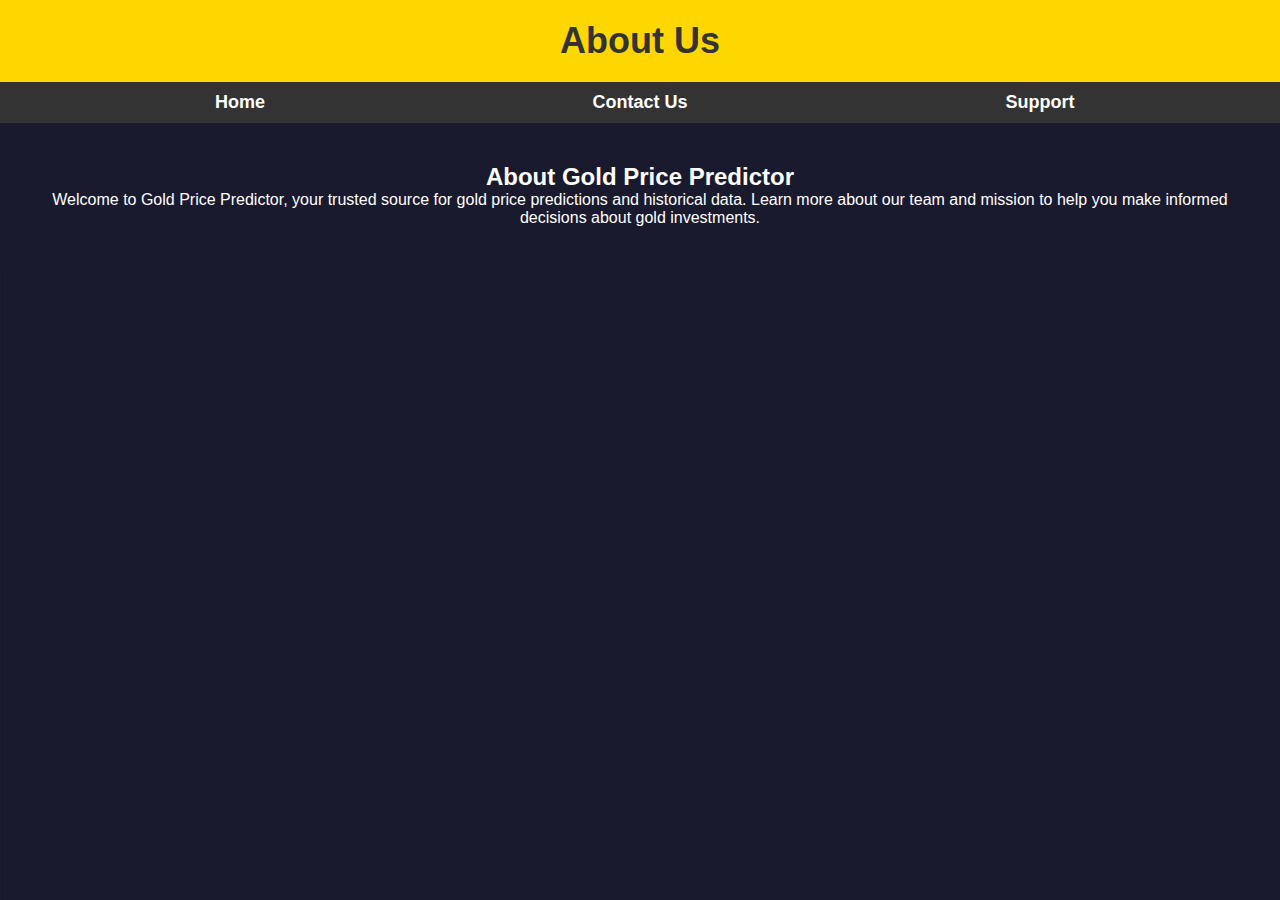
<file: about.html>
<!DOCTYPE html>
<html lang="en">
<head>
    <meta charset="UTF-8">
    <meta name="viewport" content="width=device-width, initial-scale=1.0">
    <link rel="stylesheet" type="text/css" href="style.css">
    <title>About Us - Gold Price Predictor</title>
</head>
<body>
    <header>
        <div class="container">
            <h1>About Us</h1>
        </div>
    </header>
    
    <nav>
        <div class="container">
            <ul>
                <li><a href="index.html">Home</a></li>
                <li><a href="contact.html">Contact Us</a></li>
                <li><a href="support.html">Support</a></li>
            </ul>
        </div>
    </nav>
    
    <section class="main-content">
        <div class="container">
            <h2>About Gold Price Predictor</h2>
            <p>Welcome to Gold Price Predictor, your trusted source for gold price predictions and historical data. Learn more about our team and mission to help you make informed decisions about gold investments.</p>
        </div>
    </section>

    <!-- Add more sections and content specific to the "About Us" page -->

</body>
</html>
</file>
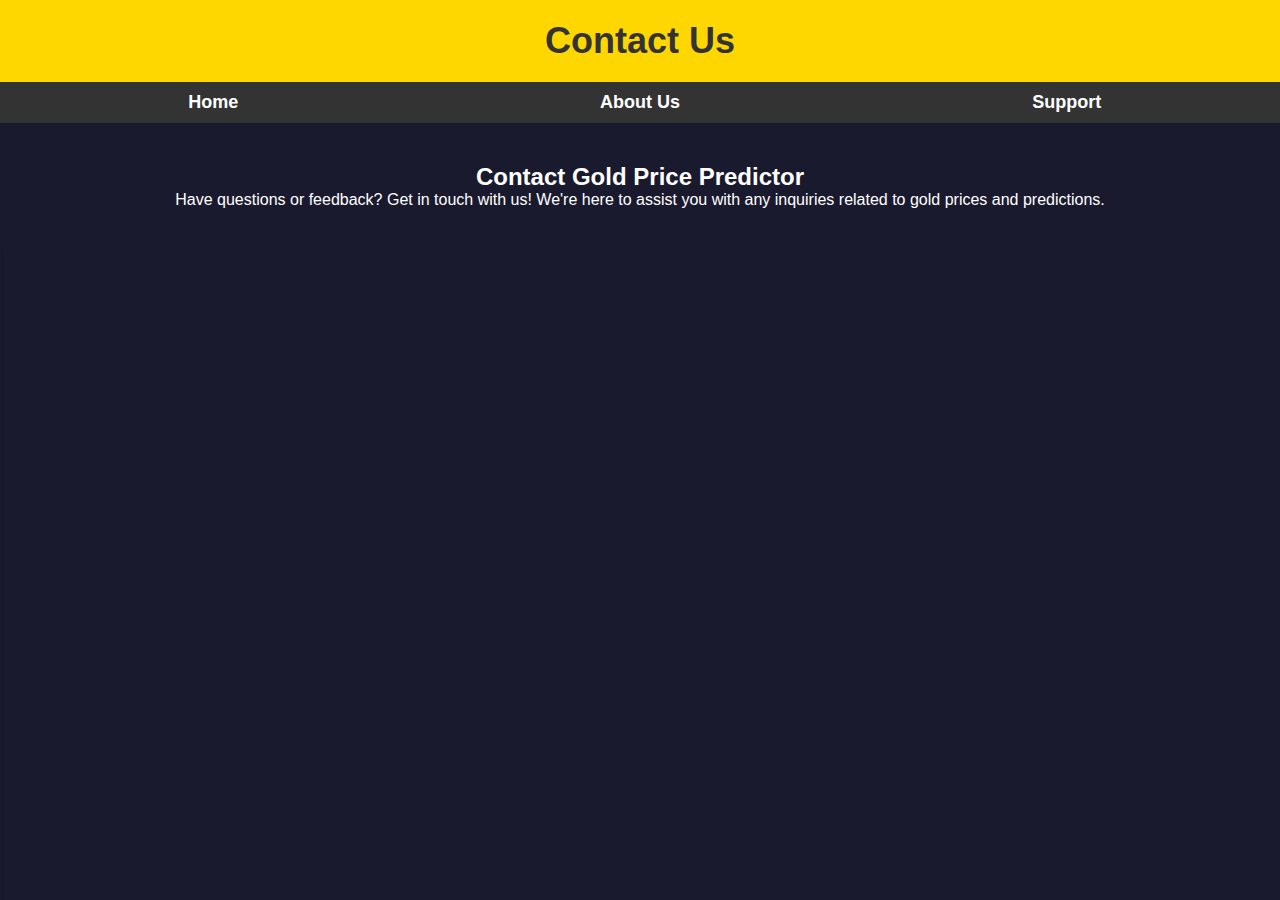
<file: contact.html>
<!DOCTYPE html>
<html lang="en">
<head>
    <meta charset="UTF-8">
    <meta name="viewport" content="width=device-width, initial-scale=1.0">
    <link rel="stylesheet" type="text/css" href="style.css">
    <title>Contact Us - Gold Price Predictor</title>
</head>
<body>
    <header>
        <div class="container">
            <h1>Contact Us</h1>
        </div>
    </header>
    
    <nav>
        <div class "container">
            <ul>
                <li><a href="index.html">Home</a></li>
                <li><a href="about.html">About Us</a></li>
                <li><a href="support.html">Support</a></li>
            </ul>
        </div>
    </nav>
    
    <section class="main-content">
        <div class="container">
            <h2>Contact Gold Price Predictor</h2>
            <p>Have questions or feedback? Get in touch with us! We're here to assist you with any inquiries related to gold prices and predictions.</p>
        </div>
    </section>

    <!-- Add a contact form or additional contact details as needed -->

</body>
</html>
</file>
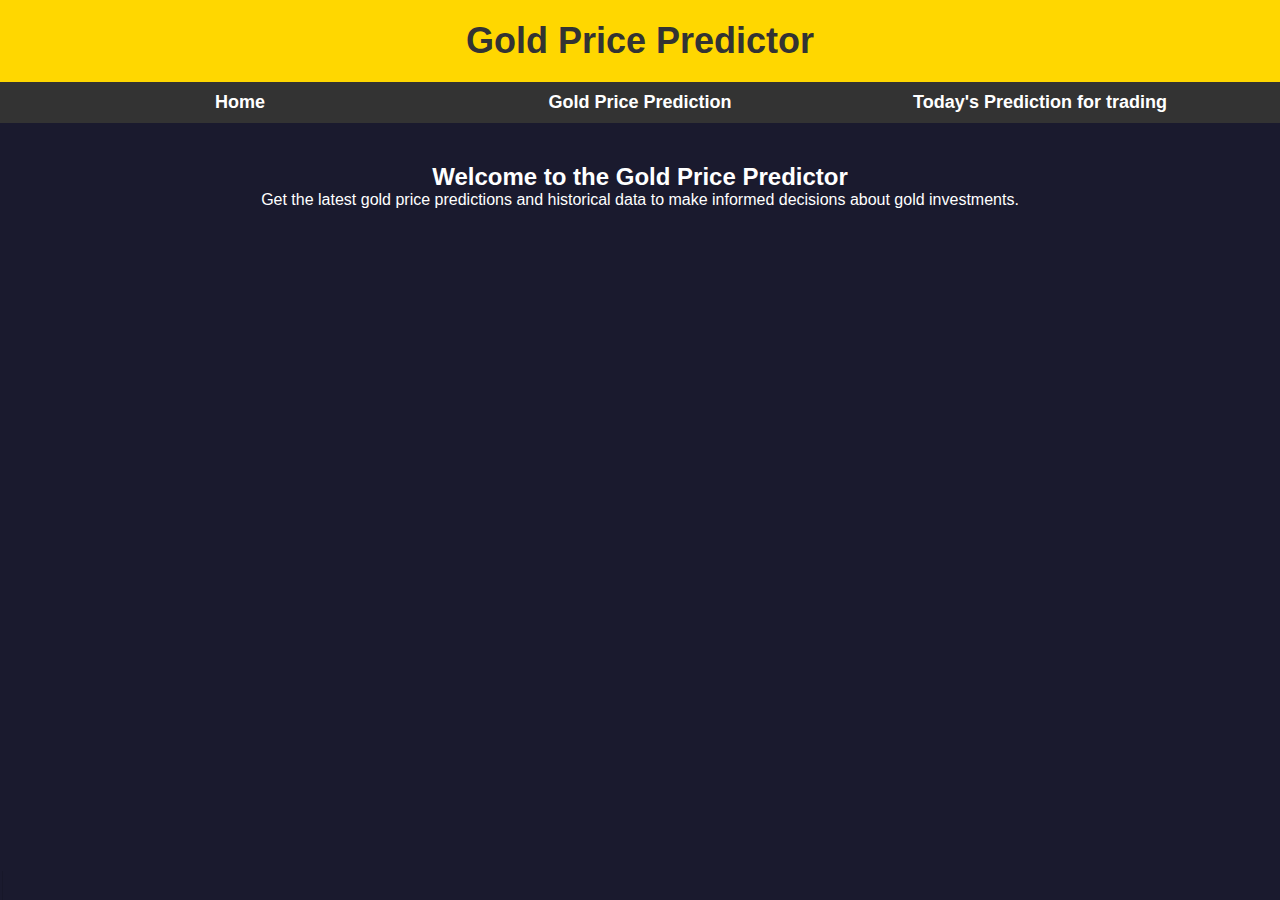
<file: GoldPrice.html>
<!DOCTYPE html>
<html lang="en">
<head>
    <meta charset="UTF-8">
    <meta name="viewport" content="width=device-width, initial-scale=1.0">
    <link rel="stylesheet" type="text/css" href="style.css">
    <title>Gold Price Predictor</title>
</head>
<body>
    <header>
        <div class="container">
            <h1>Gold Price Predictor</h1>
        </div>
    </header>
    
    <nav>
        <div class="container">
            <ul>
                <li><a href="index.html">Home</a></li>
                <li><a href="GoldPrice.html">Gold Price Prediction </a></li>
                <li><a href="Today'spredictionforStock.html">Today's Prediction for trading </a></li>
            </ul>
        </div>
    </nav>
    
    <section class="main-content">
        <div class="container">
            <h2>Welcome to the Gold Price Predictor</h2>
            <p>Get the latest gold price predictions and historical data to make informed decisions about gold investments.</p>
        </div>
        <div>
            <br>
        </div>
        <div>
            <iframe src="https://gold-price-prophet-prediction.streamlit.app/?embeded?someparam=value&embedded=true" width = 1130 height =600 frameborder="0"></iframe>

        </div>
    </section>

    <!-- Add more sections and content as needed -->

</body>
</html>
</file>
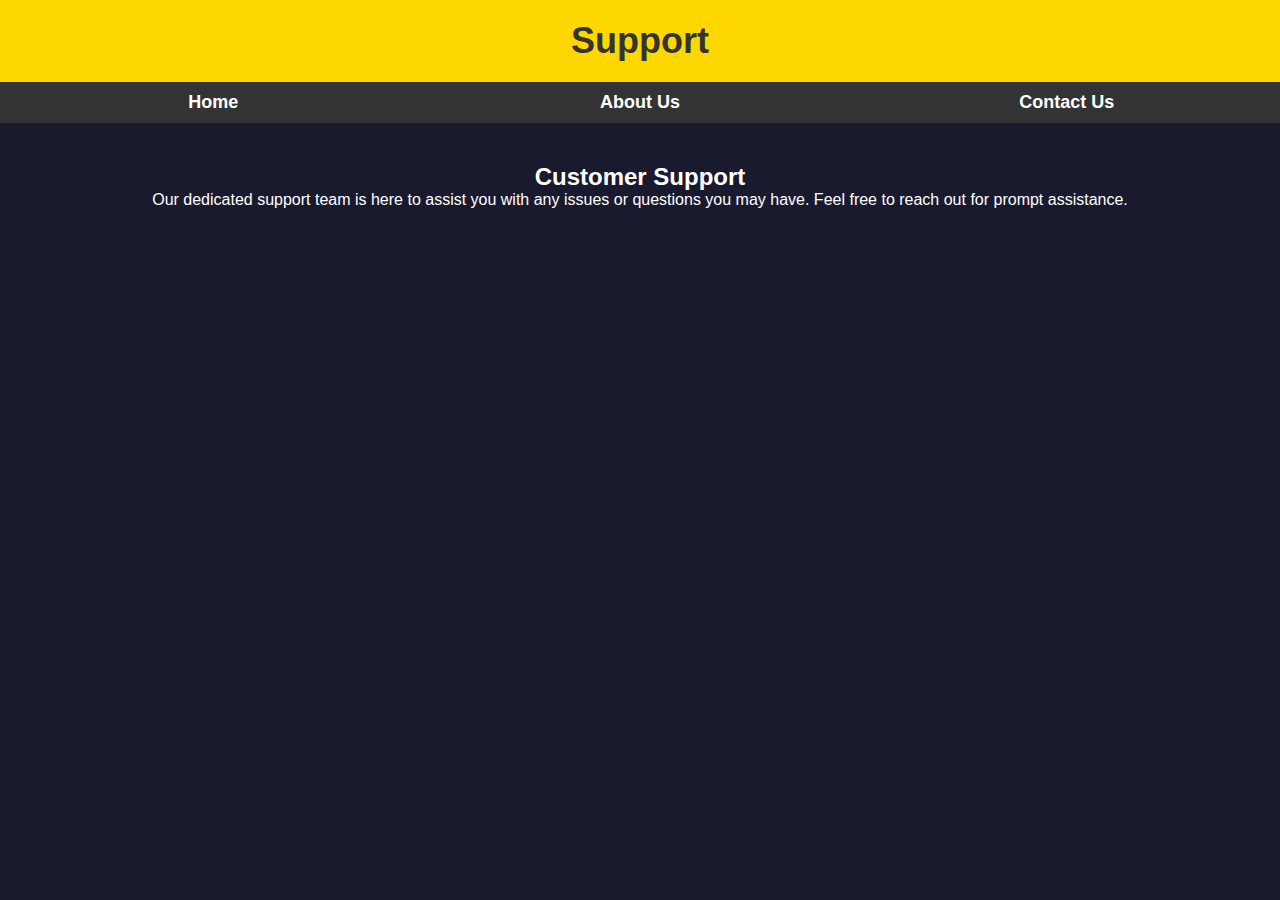
<file: support.html>
<!DOCTYPE html>
<html lang="en">
<head>
    <meta charset="UTF-8">
    <meta name="viewport" content="width=device-width, initial-scale=1.0">
    <link rel="stylesheet" type="text/css" href="style.css">
    <title>Support - Gold Price Predictor</title>
</head>
<body>
    <header>
        <div class="container">
            <h1>Support</h1>
        </div>
    </header>
    
    <nav>
        <div class "container">
            <ul>
                <li><a href="index.html">Home</a></li>
                <li><a href="about.html">About Us</a></li>
                <li><a href="contact.html">Contact Us</a></li>
            </ul>
        </div>
    </nav>
    
    <section class="main-content">
        <div class="container">
            <h2>Customer Support</h2>
            <p>Our dedicated support team is here to assist you with any issues or questions you may have. Feel free to reach out for prompt assistance.</p>
        </div>
    </section>

    <!-- Add support contact information and resources as needed -->

</body>
</html>
</file>
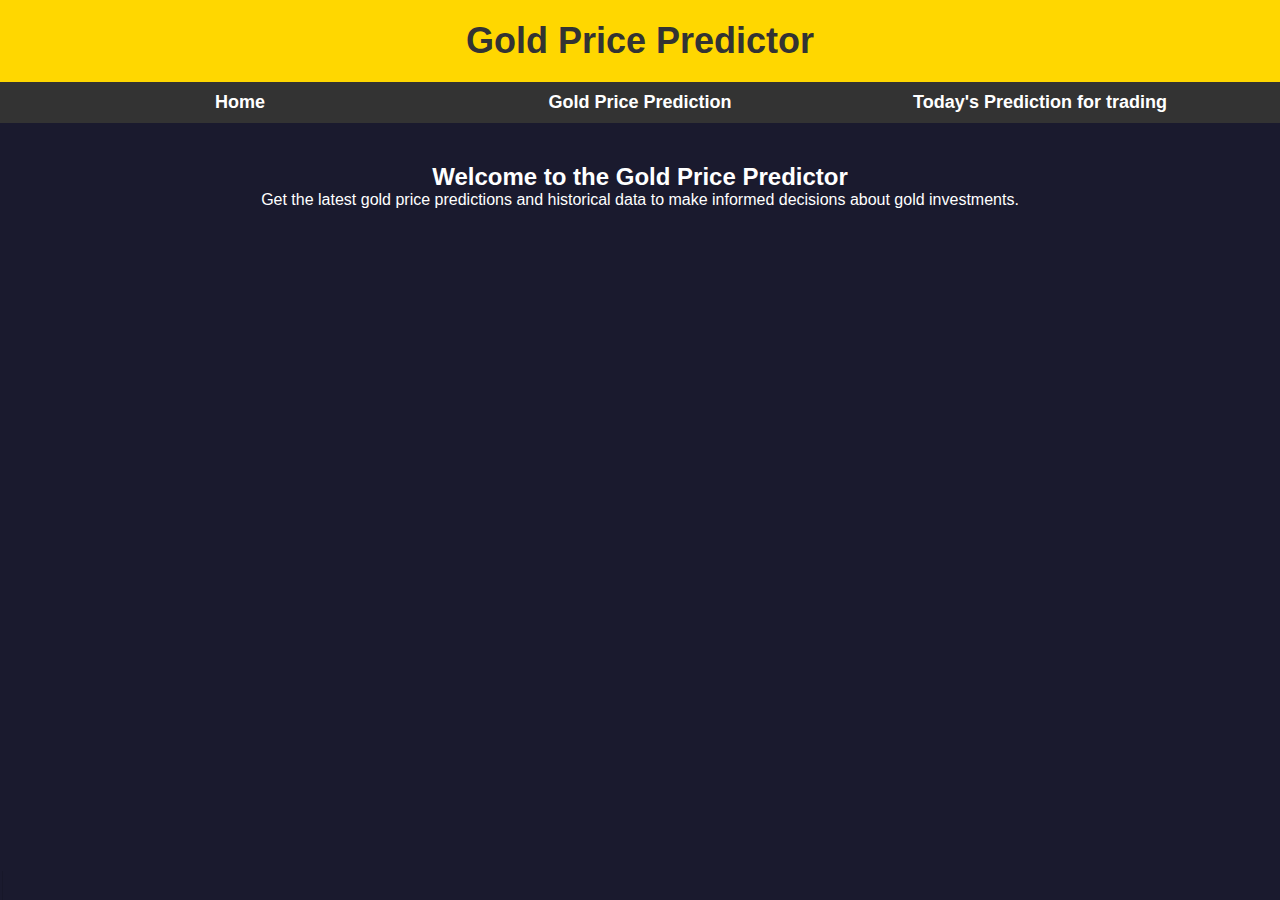
<file: Today'spredictionforStock.html>
<!DOCTYPE html>
<html lang="en">
<head>
    <meta charset="UTF-8">
    <meta name="viewport" content="width=device-width, initial-scale=1.0">
    <link rel="stylesheet" type="text/css" href="style.css">
    <title>Gold Price Predictor</title>
</head>
<body>
    <header>
        <div class="container">
            <h1>Gold Price Predictor</h1>
        </div>
    </header>
    
    <nav>
        <div class="container">
            <ul>
                <li><a href="index.html">Home</a></li>
                <li><a href="GoldPrice.html">Gold Price Prediction </a></li>
                <li><a href="Today'spredictionforStock.html">Today's Prediction for trading </a></li>
            </ul>
        </div>
    </nav>
    
    <section class="main-content">
        <div class="container">
            <h2>Welcome to the Gold Price Predictor</h2>
            <p>Get the latest gold price predictions and historical data to make informed decisions about gold investments.</p>
        </div>
        <div>
            <br>
        </div>
        <div>
            <iframe src="https://gold-price-linear-regression.streamlit.app/?embeded?someparam=value&embedded=true" width = 1130 height =600 frameborder="0"></iframe>

        </div>
    </section>

    <!-- Add more sections and content as needed -->

</body>
</html>
</file>
<file: style.css>
/* Reset default margin and padding */
body, h1, h2, p, ul, li {
    margin: 0;
    padding: 0;
}

body {
    font-family: Arial, sans-serif;
    background-color: #1a1a2e; /* Navy blue background color */
    background-image: linear-gradient(90deg, transparent 2px, rgba(0, 0, 0, 0.1) 2px, rgba(0, 0, 0, 0.1) 3px, transparent 3px); /* Add black lines */
    color: #fff; /* Default text color for the body */
}

/* Header Styles */
header {
    background-color: gold;
    padding: 20px 0;
}

header .container {
    max-width: 1200px;
    margin: 0 auto;
    text-align: center;
}

header h1 {
    font-size: 36px;
    color: #333;
}

/* Navigation Styles */
nav {
    background-color: #333;
    color: #fff;
    text-align: center;
    padding: 10px 0;
}

nav .container {
    max-width: 1200px;
    margin: 0 auto;
    text-align: center;
}

nav ul {
    list-style-type: none;
    display: flex;
    justify-content: center;
}

nav li {
    margin: 0;
    flex: 1;
}

nav a {
    text-decoration: none;
    color: #fff;
    font-weight: bold;
    font-size: 18px;
    transition: color 0.3s; /* Add a smooth transition for the color change */
}

nav a:hover {
    color: #f3c800; /* Change link color on hover */
}


/* Main Content Styles */
.main-content {
    background-color: #1a1a2e; /* Set the same blue background color */
    color: #fff; /* Text color for the blue background - white */
    padding: 40px 0;
    text-align: center;
}

.main-content .container {
    max-width: 1200px;
    margin: 0 auto;
}

.main-content h2 {
    font-size: 24px;
    color: #fff; /* Make the heading text white for visibility */
}

.main-content p {
    font-size: 16px;
    color: #fff; /* Make the text white for visibility */
}
.main-content img {
    display: block;
    margin: 20px auto;
    max-width: 80%; /* Adjust the percentage as needed */
    height: auto;
}


/* Add more CSS styles for responsive design, media queries, and additional sections as needed */
</file>
